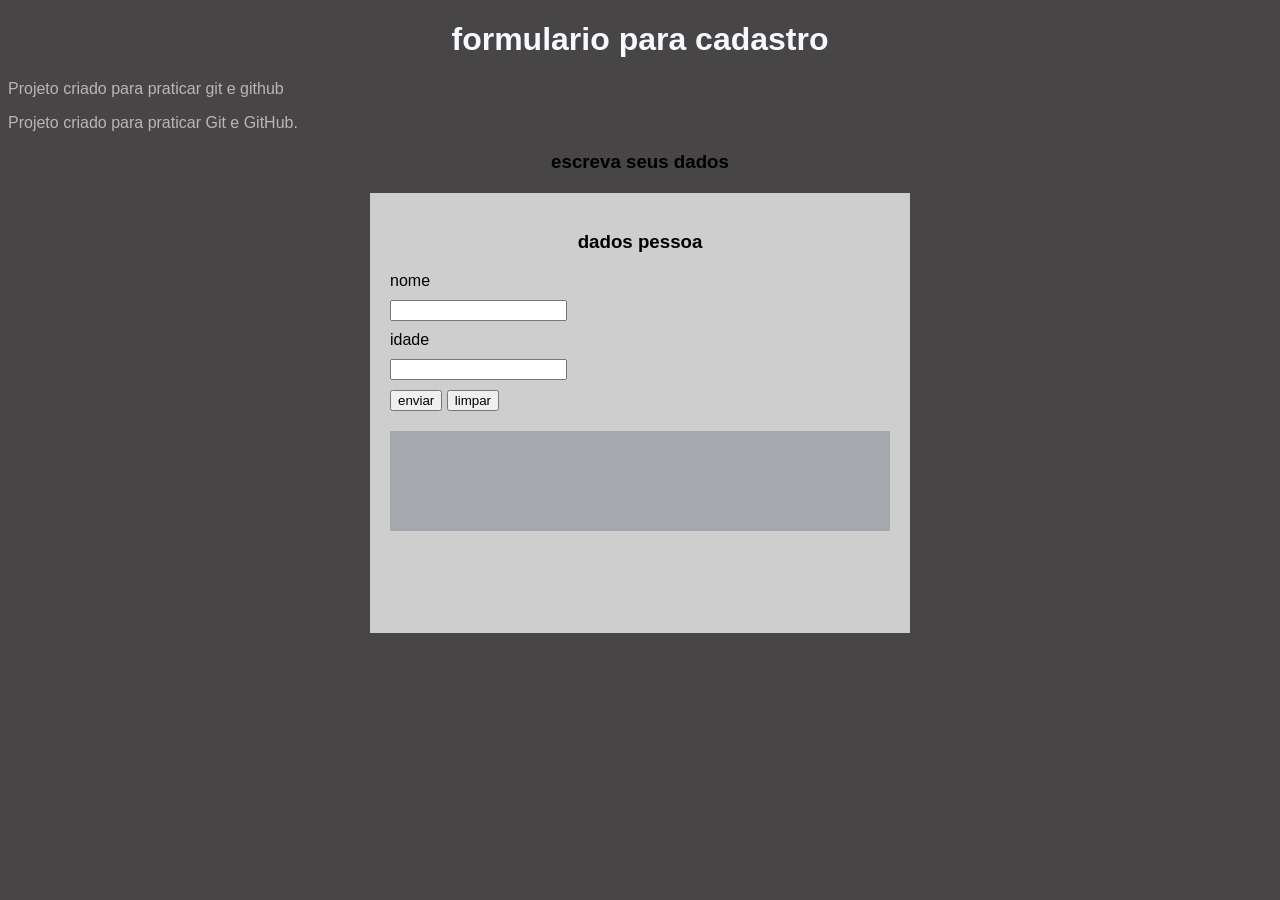
<file: index.html>
<!DOCTYPE html>
<html lang="pt-br">
<head>
    <meta charset="UTF-8">
    <meta name="viewport" content="width=device-width, initial-scale=1.0">
    <title>Meu primeiro site</title>
    
    <link rel="stylesheet" href="css/style.css">

    
    <script src="js/scripts.js" defer></script>


    <script src="js/script_idade.js" defer></script>



</head>
<body>
    <h1> formulario para cadastro</h1>
    <p>Projeto criado para praticar git e github</p>
    <p>Projeto criado para praticar Git e GitHub.</p>
     <h3>escreva seus dados</h3>
    
    <div id="div-form">
        <h3>dados pessoa</h3>

        <form id="formulario-pessoa">
            <label for="nome">nome</label>
            <input type="text" name="nome" id="nome">

            <label for="idade">idade</label>
            <input type="text" name="idade" id="idade">

            <button type="submit">enviar</button>
            <button type="reset">limpar</button>

        </form>
        <div id="div-dados">

    </div>
</div>

</body>
</html>
</file>
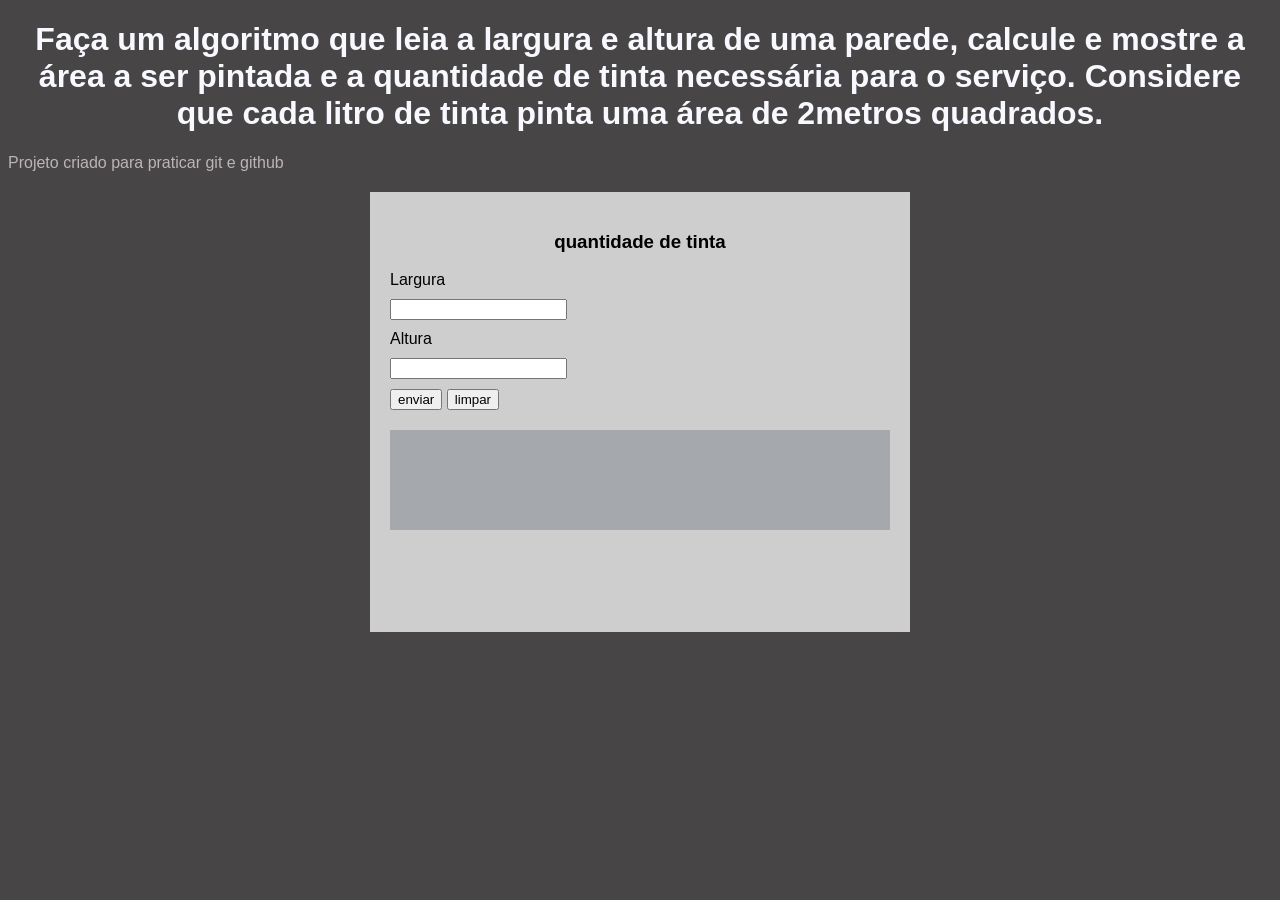
<file: pag_questao01.html>
<!DOCTYPE html>
<html lang="pt-br">
<head>
    <meta charset="UTF-8">
    <meta name="viewport" content="width=device-width, initial-scale=1.0">
    <title>Meu primeiro site</title>
    
    <link rel="stylesheet" href="css/style.css">

    


    <script src="js/script_questao01.js" defer></script>



</head>
<body>
    <h1> Faça um algoritmo que leia a largura e altura de uma
        parede, calcule e mostre a área a ser pintada e a
        quantidade de tinta necessária para o serviço. Considere
        que cada litro de tinta pinta uma área de 2metros
        quadrados.</h1>
    <p>Projeto criado para praticar git e github</p>
    
    
    <div id="div-form">
        <h3>quantidade de tinta </h3>

        <form id="formulario">
            <label for="largura">Largura</label>
            <input type="text" name="largura" id="largura">

            <label for="altura">Altura</label>
            <input type="text" name="altura" id="altura">


            <button type="submit">enviar</button>
            <button type="reset">limpar</button>

        </form>
        <div id="div-dados">

    </div>
</div>

</body>
</html>
</file>
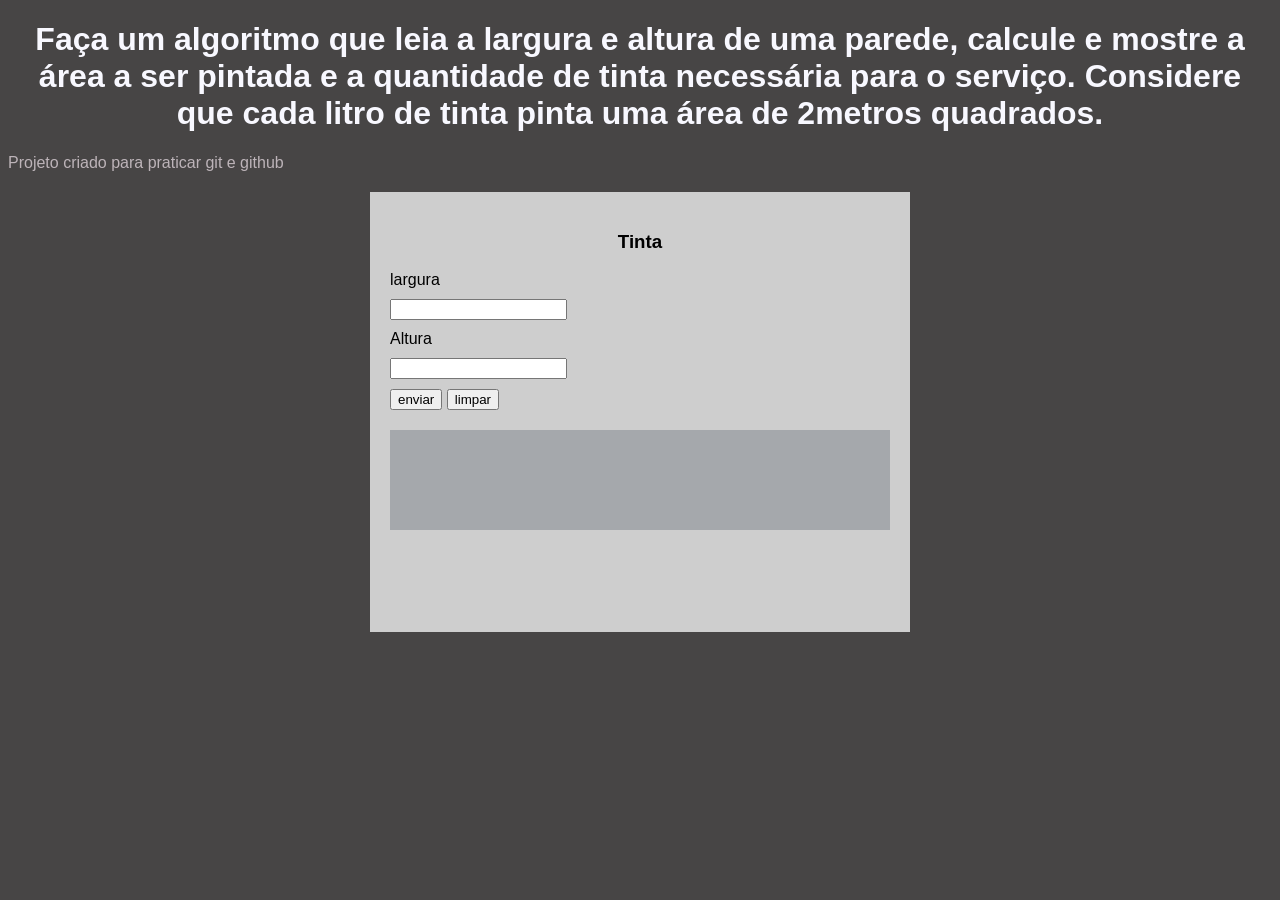
<file: pag_questao02.html>
<!DOCTYPE html>
<html lang="pt-br">
<head>
    <meta charset="UTF-8">
    <meta name="viewport" content="width=device-width, initial-scale=1.0">
    <title>Meu primeiro site</title>
    
    <link rel="stylesheet" href="css/style.css">

    


    <script src="js/script_questao02.js" defer></script>



</head>
<body>
    <h1> Faça um algoritmo que leia a largura e altura de uma
        parede, calcule e mostre a área a ser pintada e a
        quantidade de tinta necessária para o serviço. Considere
        que cada litro de tinta pinta uma área de 2metros
        quadrados.</h1>
    <p>Projeto criado para praticar git e github</p>
    
    
    <div id="div-form">
        <h3>Tinta </h3>

        <form id="formulario">
            <label for="Largura">largura</label>
            <input type="text" name="Largura" id="Largura">

            <label for="Altura">Altura</label>
            <input type="text" name="Altura" id="Altura">

    

            <button type="submit">enviar</button>
            <button type="reset">limpar</button>

        </form>
        <div id="div-dados">

    </div>
</div>

</body>
</html>
</file>
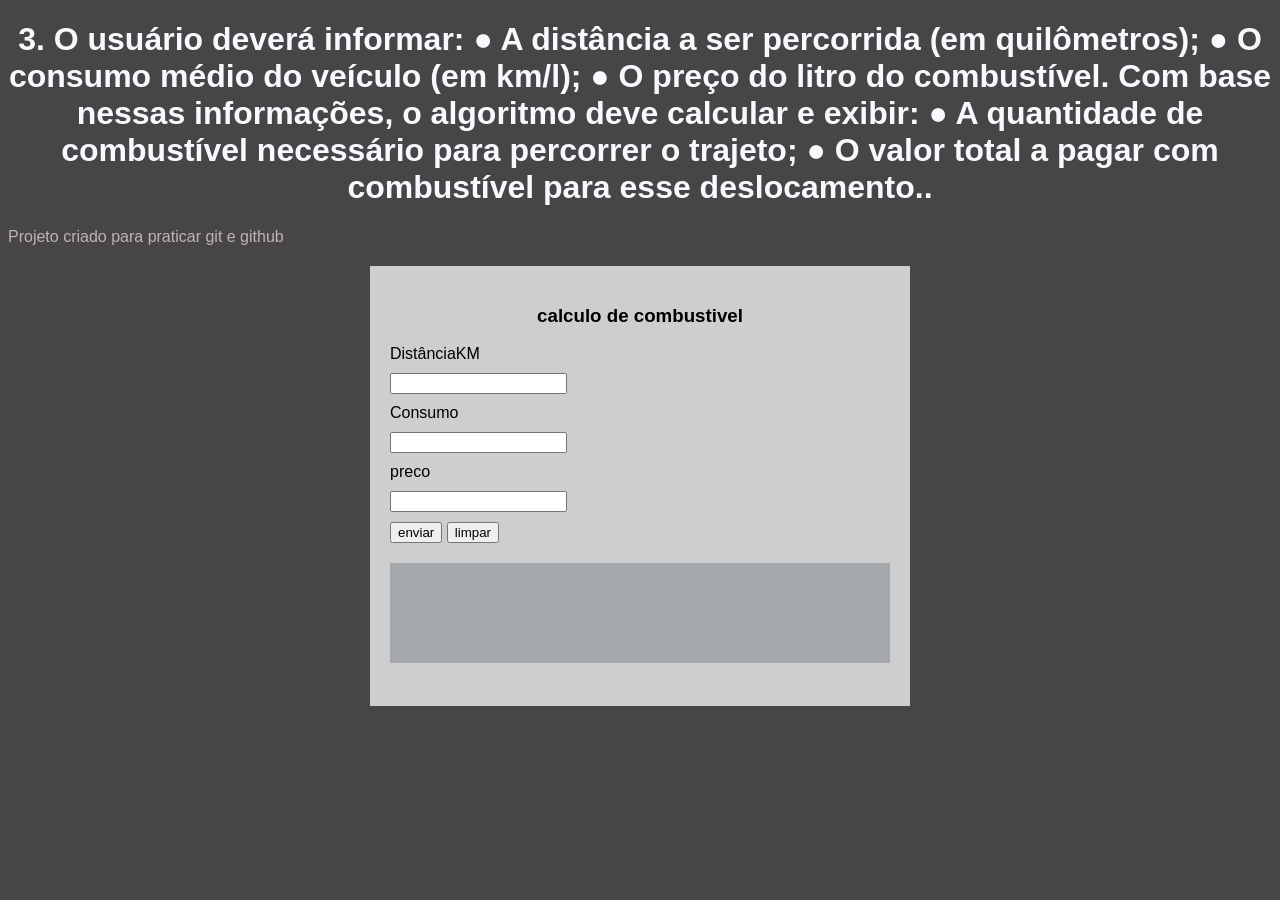
<file: pag_questao03.html>
<!DOCTYPE html>
<html lang="pt-br">
<head>
    <meta charset="UTF-8">
    <meta name="viewport" content="width=device-width, initial-scale=1.0">
    <title>Meu primeiro site</title>
    
    <link rel="stylesheet" href="css/style.css">

    <script src="js/script_questao03.js" defer></script>

</head>
<body>
    <h1> 3. O usuário deverá informar:
        ● A distância a ser percorrida (em quilômetros);
        ● O consumo médio do veículo (em km/l);
        ● O preço do litro do combustível.
        Com base nessas informações, o algoritmo deve calcular e
        exibir:
        ● A quantidade de combustível necessário para percorrer
        o trajeto;
        ● O valor total a pagar com combustível para esse
        deslocamento..</h1>
    <p>Projeto criado para praticar git e github</p>
    
    
    <div id="div-form">
        <h3>calculo de combustivel </h3>

        <form id="formulario">
            <label for="DistanciaKM">DistânciaKM</label>
            <input type="text" name="DistanciaKM" id="DistanciaKM">

            <label for="Consumo">Consumo</label>
            <input type="text" name="Consumo" id="Consumo">
           
            <label for="preco">preco</label>
            <input type="text" name="preco" id="preco">

    

            <button type="submit">enviar</button>
            <button type="reset">limpar</button>

        </form>
        <div id="div-dados">

    </div>
</div>

</body>
</html>
</file>
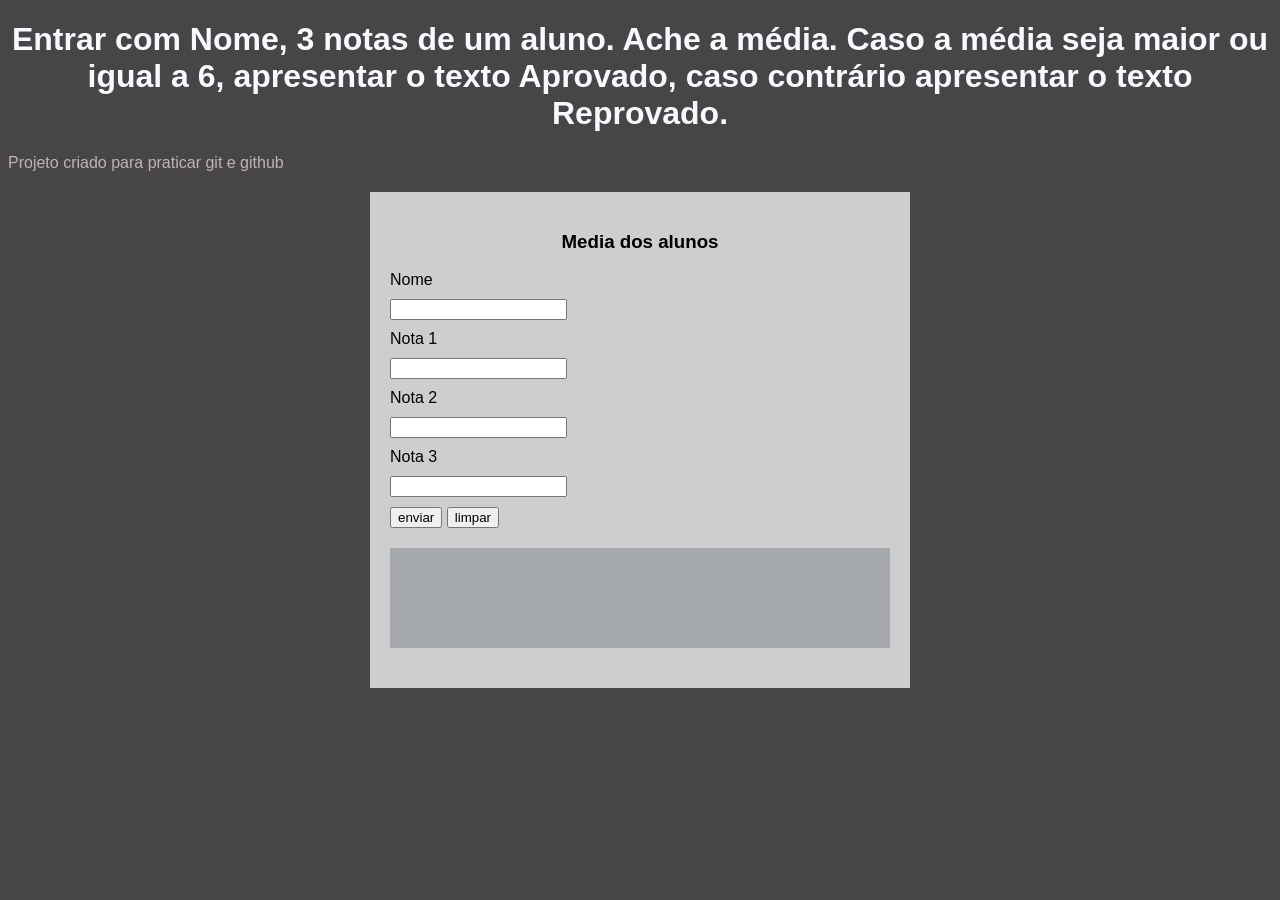
<file: pag_questao04.html>
<!DOCTYPE html>
<html lang="pt-br">
<head>
    <meta charset="UTF-8">
    <meta name="viewport" content="width=device-width, initial-scale=1.0">
    <title>Meu primeiro site</title>
    
    <link rel="stylesheet" href="css/style.css">

    <script src="js/script_questao04.js" defer></script>

</head>
<body>
    <h1> Entrar com Nome, 3 notas de um aluno. Ache a média. Caso
        a média seja maior ou igual a 6, apresentar o texto
        Aprovado, caso contrário apresentar o texto Reprovado.</h1>
    <p>Projeto criado para praticar git e github</p>
    
    
    <div id="div-form">
        <h3>Media dos alunos </h3>

        <form id="formulario">

            <label for="nome">Nome</label>
            <input type="text" name="nome" id="nome">

            <label for="nota1">Nota 1</label>
            <input type="text" name="nota1" id="nota1">

            <label for="nota2">Nota 2</label>
            <input type="text" name="nota2" id="nota2">
           
            <label for="nota3">Nota 3</label>
            <input type="text" name="nota3" id="nota3">

    

            <button type="submit">enviar</button>
            <button type="reset">limpar</button>

        </form>
        <div id="div-dados">

    </div>
</div>

</body>
</html>
</file>
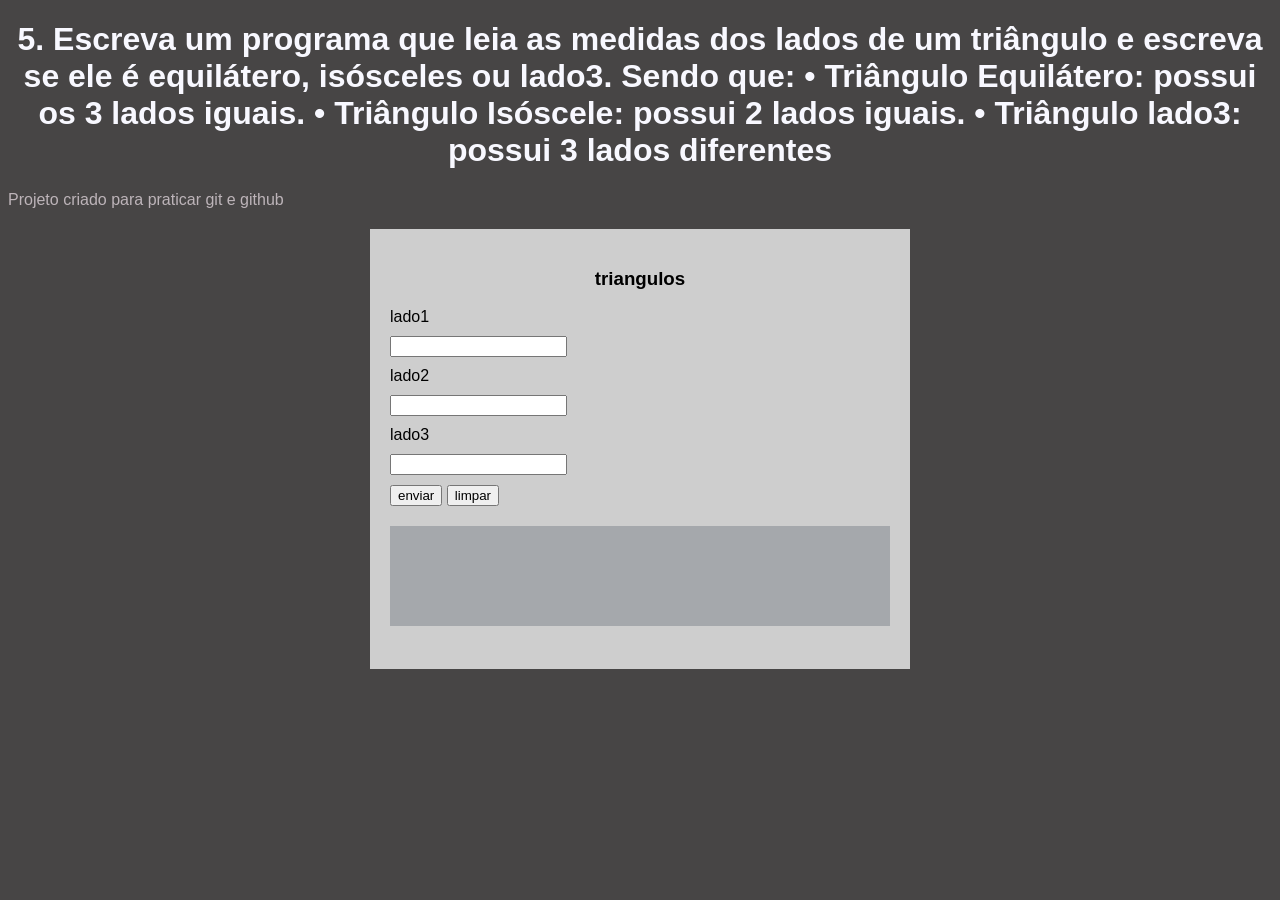
<file: pag_questao05.html>
<!DOCTYPE html>
<html lang="pt-br">
<head>
    <meta charset="UTF-8">
    <meta name="viewport" content="width=device-width, initial-scale=1.0">
    <title>Meu primeiro site</title>
    
    <link rel="stylesheet" href="css/style.css">

    <script src="js/script_questao05.js" defer></script>

</head>
<body>
    <h1> 5. Escreva um programa que leia as medidas dos lados de um
        triângulo e escreva se ele é equilátero, isósceles ou
        lado3. Sendo que:
        • Triângulo Equilátero: possui os 3 lados iguais.
        • Triângulo Isóscele: possui 2 lados iguais.
        • Triângulo lado3: possui 3 lados diferentes</h1>
    <p>Projeto criado para praticar git e github</p>
    
    
    <div id="div-form">
        <h3>triangulos </h3>

        <form id="formulario">

            <label for="lado1">lado1</label>
            <input type="number" name="lado1" id="lado1">

            <label for="lado2">lado2</label>
            <input type="number" name="lado2" id="lado2">
           
            <label for="lado3">lado3</label>
            <input type="number" name="lado3" id="lado3">

    

            <button type="submit">enviar</button>
            <button type="reset">limpar</button>

        </form>
        <div id="div-dados">

    </div>
</div>

</body>
</html>
</file>
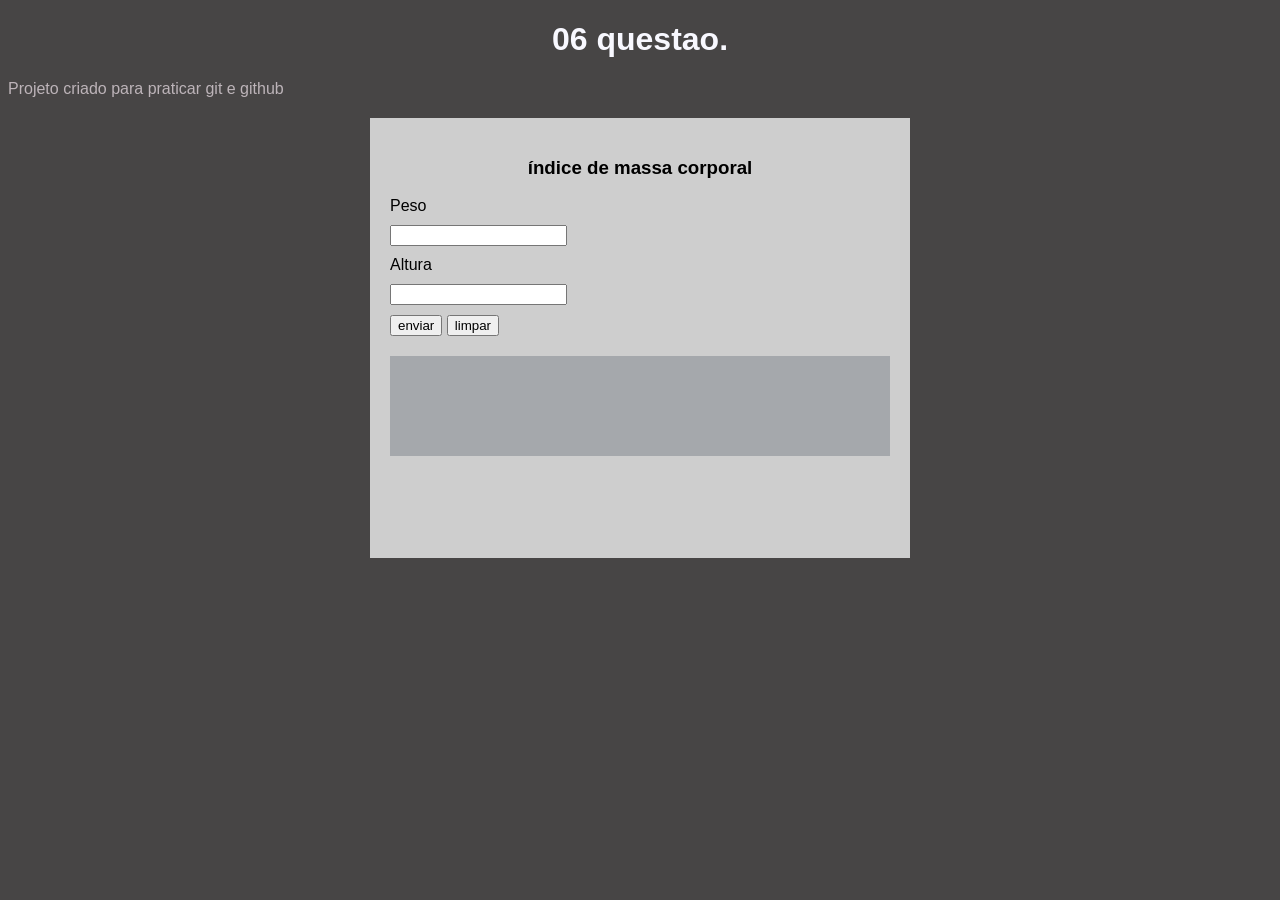
<file: pag_questao06.html>
<!DOCTYPE html>
<html lang="pt-br">
<head>
    <meta charset="UTF-8">
    <meta name="viewport" content="width=device-width, initial-scale=1.0">
    <title>Meu primeiro site</title>
    
    <link rel="stylesheet" href="css/style.css">

    <script src="js/script_questao06.js" defer></script>

</head>
<body>
    <h1> 06 questao.</h1>
    <p>Projeto criado para praticar git e github</p>
    
    
    <div id="div-form">
        <h3>índice de massa corporal </h3>

        <form id="formulario">


            <label for="peso">Peso</label>
            <input type="text" name="peso" id="peso">

            <label for="Altura">Altura</label>
            <input type="text" name="Altura" id="Altura">
           

            <button type="submit">enviar</button>
            <button type="reset">limpar</button>

        </form>
        <div id="div-dados">

    </div>
</div>

</body>
</html>
</file>
<file: css/style.css>
body{
 font-family: Arial, sans-serif;

background-color: #474545;
}
h1 {
    color: rgb(248, 248, 255);
    }
    p {
        color: rgb(189, 180, 185);
        }
        h1, h3{
            text-align: center;

        }
        label, input{
            display: block;
            margin: 10px 0px;

        }
        #div-form{
            background-color: #cecece;
            width: 500px;
            min-height: 400px;
            margin: 20px auto;
            padding: 20px;

        }
        #div-dados{
            background-color: rgb(165, 168, 172);
            width: 100%;
            height: 100px;
            margin: 20px 0px;
            display: flex;
            align-items: center;
            justify-content: center;

        }
</file>
